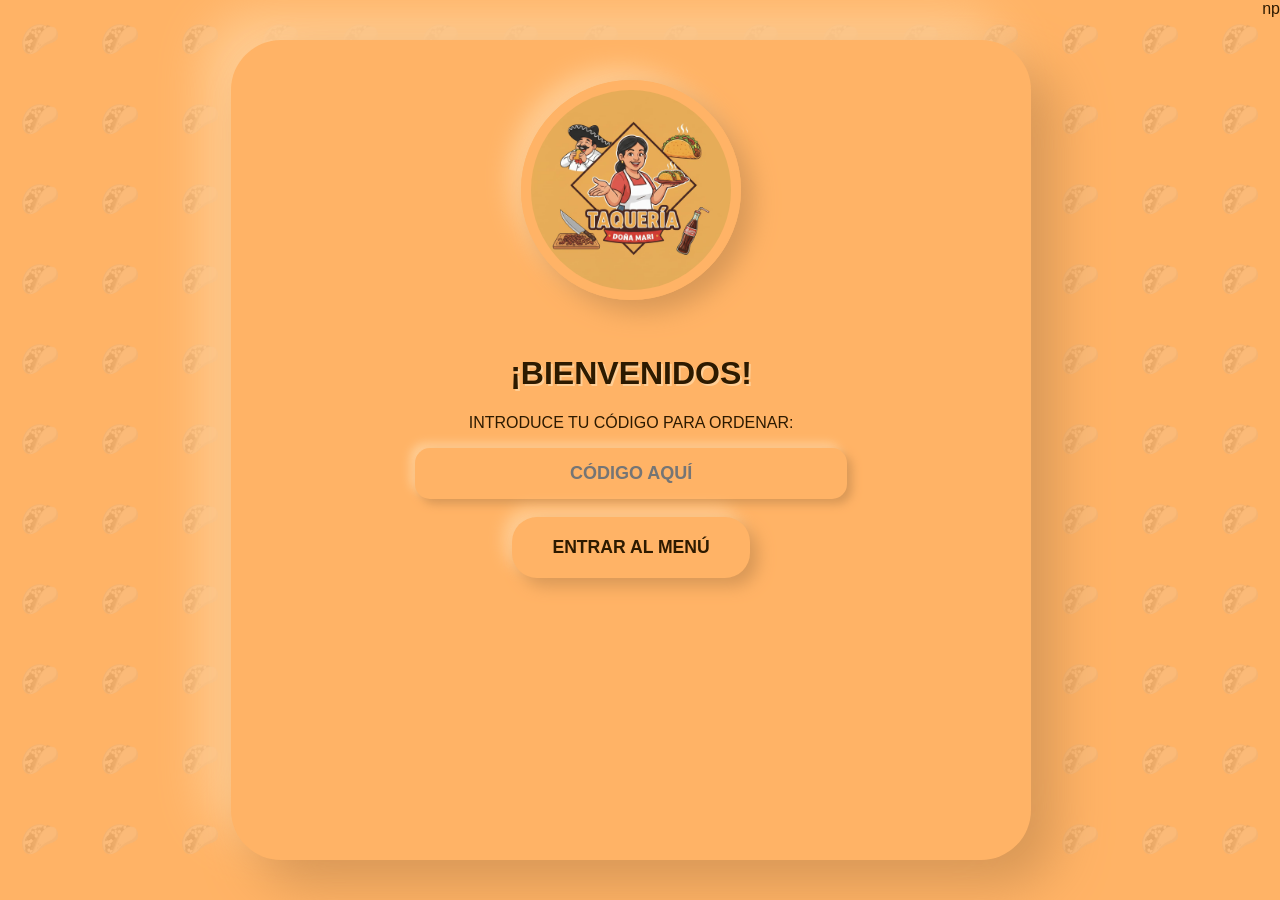
<file: index.html>
<!DOCTYPE html>
<html lang="es">
<head>
    <meta charset="UTF-8">
    <meta name="viewport" content="width=device-width, initial-scale=1.0">
    <title>Taquería Doña Mari - Pedidos Inteligentes</title>
    <style>
        :root {
            --naranja-fuerte: #d35400;
            --fondo: #ffb366; 
            --sombra-oscura: #d99857;
            --sombra-clara: #ffce95;
            --texto-principal: #2d1a00; 
        }

        body { 
            font-family: 'Segoe UI', Arial, sans-serif; 
            background-color: var(--fondo); 
            margin: 0; 
            display: flex; 
            justify-content: center;
            color: var(--texto-principal);
            min-height: 100vh;
            position: relative;
            overflow-x: hidden;
        }

        body::before {
            content: "";
            position: fixed;
            top: 0;
            left: 0;
            width: 100%;
            height: 100%;
            background-image: url("data:image/svg+xml;utf8,<svg xmlns='http://www.w3.org/2000/svg' width='80' height='80' viewBox='0 0 80 80'><text x='20' y='50' font-size='32' style='filter: grayscale(100%); opacity: 0.15;'>🌮</text></svg>");
            background-repeat: repeat;
            z-index: -1; 
            animation: moverTacos 25s linear infinite; 
            pointer-events: none; 
        }

        @keyframes moverTacos {
            from { background-position: 0 0; }
            to { background-position: 80px 80px; }
        }

        .main-container { 
            max-width: 800px; 
            width: 80%; 
            margin: 40px auto; 
            padding: 40px; 
            background: var(--fondo); 
            border-radius: 50px; 
            box-shadow: 25px 25px 50px var(--sombra-oscura), -25px -25px 50px var(--sombra-clara);
            text-align: center;
            box-sizing: border-box;
            position: relative;
            z-index: 1; 
        }

        #seccion-pedidos { display: none; }

        h1, h2, h3 { 
            color: var(--texto-principal); 
            text-shadow: 2px 2px 0px var(--sombra-clara);
            text-transform: uppercase;
        }

        .logo { 
            width: 200px; 
            height: 200px; 
            border-radius: 50%; 
            border: 10px solid var(--fondo);
            box-shadow: 12px 12px 25px var(--sombra-oscura), -12px -12px 25px var(--sombra-clara);
            margin-bottom: 30px;
        }

        .banner-menu { 
            width: 100%; 
            border-radius: 30px; 
            box-shadow: 8px 8px 16px var(--sombra-oscura);
            margin-bottom: 30px;
        }

        .fila-pedido { 
            display: flex; 
            gap: 20px; 
            background: var(--fondo); 
            padding: 20px; 
            margin-bottom: 25px; 
            border-radius: 25px; 
            box-shadow: inset 8px 8px 16px var(--sombra-oscura), inset -8px -8px 16px var(--sombra-clara);
        }

        select, input { 
            border: none;
            background: var(--fondo);
            padding: 15px; 
            border-radius: 15px; 
            font-size: 18px; 
            box-shadow: 5px 5px 10px var(--sombra-oscura), -5px -5px 10px var(--sombra-clara);
            outline: none;
            color: var(--texto-principal);
            font-weight: 800;
            box-sizing: border-box;
        }

        .btn { 
            border: none; 
            padding: 20px 40px; 
            border-radius: 25px; 
            font-weight: 900; 
            cursor: pointer; 
            transition: all 0.2s ease; 
            text-transform: uppercase;
            background: var(--fondo);
            color: var(--texto-principal);
            font-size: 1.1em;
            box-shadow: 8px 8px 16px var(--sombra-oscura), -8px -8px 16px var(--sombra-clara);
        }

        .btn:active { box-shadow: inset 5px 5px 10px var(--sombra-oscura), inset -5px -5px 10px var(--sombra-clara); }

        .btn-whatsapp { 
            background: #25d366 !important; 
            color: white !important; 
            width: 100%; 
            font-size: 1.4em; 
            margin-top: 35px;
            box-shadow: 8px 8px 16px #b37d47 !important;
        }

        .entrega-box {
            display: flex;
            justify-content: space-around;
            margin: 30px 0;
            padding: 20px;
            border-radius: 25px;
            box-shadow: inset 8px 8px 16px var(--sombra-oscura), inset -8px -8px 16px var(--sombra-clara);
        }

        #detalle-domicilio, #detalle-paso { display: none; margin-top: 20px; }

        .radio-option { 
            cursor: pointer; 
            font-size: 1.2em; 
            font-weight: 900; 
            display: flex;
            align-items: center;
            gap: 10px;
        }

        @media (max-width: 600px) {
            body { padding: 10px; box-sizing: border-box; }
            .main-container { width: 100%; margin: 10px auto; padding: 20px 15px; border-radius: 35px; box-shadow: 15px 15px 30px var(--sombra-oscura), -15px -15px 30px var(--sombra-clara); }
            h1 { font-size: 1.6em; }
            h2 { font-size: 1.4em; }
            h3 { font-size: 1.1em; }
            .logo { width: 130px; height: 130px; border-width: 6px; margin-bottom: 15px; }
            .fila-pedido { flex-direction: column; gap: 15px; padding: 15px; border-radius: 20px; align-items: center; }
            select.carne-select { width: 100% !important; font-size: 15px; text-align: center; }
            input.cantidad-input { width: 60% !important; text-align: center; }
            #codigoInput { width: 90% !important; }
            .btn { padding: 15px 20px; font-size: 0.95em; width: 100%; box-sizing: border-box; }
            .btn-whatsapp { font-size: 1.1em; padding: 16px 10px; }
            .entrega-box { flex-direction: column; gap: 20px; align-items: center; padding: 20px 15px; }
            .radio-option { font-size: 1.1em; width: 100%; justify-content: center; }
            #input-domicilio, #input-paso, #notas { width: 100% !important; }
        }
    </style>
</head>
<body>

    <div class="main-container" id="pantalla-acceso">
        <img src="logo.png.jpeg" class="logo">
        <h1>¡BIENVENIDOS!</h1>
        <p>INTRODUCE TU CÓDIGO PARA ORDENAR:</p>
        <input type="text" id="codigoInput" placeholder="CÓDIGO AQUÍ" style="width: 60%; text-align: center;">
        <br><br>
        <button class="btn" onclick="verificarCodigo()">ENTRAR AL MENÚ</button>
    </div>

    <div class="main-container" id="seccion-pedidos">
        <img src="menu.png.jpeg" class="banner-menu">
        <h2>ARMA TU PEDIDO 🌮</h2>
        
        <div id="lista-dinamica">
            <div class="fila-pedido">
                <select class="carne-select" style="flex: 3;">
                    <option value="">¿QUÉ CARNE PREFIERES? 👇</option>
                    <option value="Bistec">BISTEC ($15)</option>
                    <option value="Longaniza">LONGANIZA ($15)</option>
                    <option value="Enchilada">ENCHILADA ($15)</option>
                    <option value="Sesos">SESOS ($15)</option>
                    <option value="Suadero">SUADERO ($15)</option>
                    <option value="Campechanos">CAMPECHANOS ($15)</option>
                </select>
                <input type="number" class="cantidad-input" value="1" min="1" style="flex: 1;">
            </div>
        </div>

        <button class="btn" style="font-size: 0.8em; background: #555; color: white;" onclick="agregarFila()">+ AGREGAR MÁS TACOS</button>

        <h3 style="margin-top: 30px;">¿CÓMO TE LOS ENTREGAMOS?</h3>
        <div class="entrega-box">
            <label class="radio-option">
                <input type="radio" name="entrega" value="Domicilio" onclick="mostrarDetalle('domicilio')"> A DOMICILIO
            </label>
            <label class="radio-option">
                <input type="radio" name="entrega" value="Pasar" onclick="mostrarDetalle('paso')"> PASO POR ELLOS
            </label>
        </div>

        <div id="detalle-domicilio">
            <p>¿A DÓNDE LOS LLEVAMOS? (Casa de Panchita, por la tienda, en el puente...)</p>
            <input type="text" id="input-domicilio" placeholder="DIRECCIÓN O REFERENCIA" style="width: 90%;">
        </div>

        <div id="detalle-paso">
            <p>¿EN QUÉ VIENES O DÓNDE TE VEMOS? (Carro, colectiva, salgo a los 33...)</p>
            <input type="text" id="input-paso" placeholder="EJ: VOY EN CARRO GRIS" style="width: 90%;">
        </div>

        <p style="margin-top: 20px;">NOTAS ADICIONALES:</p>
        <input type="text" id="notas" placeholder="SIN CEBOLLA, CON SALSA, ETC..." style="width: 90%;">
        
        <button class="btn btn-whatsapp" onclick="procesarPedido()">ENVIAR PEDIDO A DOÑA MARI 🚀</button>
    </div>

    <script>
        const PRECIO_TACO = 15;

        function verificarCodigo() {
            const codigoCorrecto = "MARI2026";
            if (document.getElementById('codigoInput').value.toUpperCase() === codigoCorrecto) {
                document.getElementById('pantalla-acceso').style.display = 'none';
                document.getElementById('seccion-pedidos').style.display = 'block';
            } else {
                alert("Código incorrecto.");
            }
        }

        function mostrarDetalle(tipo) {
            document.getElementById('detalle-domicilio').style.display = (tipo === 'domicilio') ? 'block' : 'none';
            document.getElementById('detalle-paso').style.display = (tipo === 'paso') ? 'block' : 'none';
        }

        function agregarFila() {
            const lista = document.getElementById('lista-dinamica');
            const nuevaFila = document.createElement('div');
            nuevaFila.className = 'fila-pedido';
            nuevaFila.innerHTML = `
                <select class="carne-select" style="flex: 3;">
                    <option value="">¿QUÉ CARNE PREFIERES? 👇</option>
                    <option value="Bistec">BISTEC ($15)</option>
                    <option value="Longaniza">LONGANIZA ($15)</option>
                    <option value="Enchilada">ENCHILADA ($15)</option>
                    <option value="Sesos">SESOS ($15)</option>
                    <option value="Suadero">SUADERO ($15)</option>
                    <option value="Campechanos">CAMPECHANOS ($15)</option>
                </select>
                <input type="number" class="cantidad-input" value="1" min="1" style="flex: 1;">
            `;
            lista.appendChild(nuevaFila);
        }

        function procesarPedido() {
            const numTel = "527752343981"; 
            // Ponemos [PEDIDO-MARI] al inicio para que el bot de VS Code sepa exactamente que es un pedido de la web
            let textoWhatsApp = "[PEDIDO-MARI]\nHola Doña Mari.\nEste es mi pedido:\n\n";
            
            const selecciones = document.querySelectorAll('.fila-pedido');
            let hayAlgo = false;
            let totalDinero = 0;

            selecciones.forEach(fila => {
                const carne = fila.querySelector('.carne-select').value;
                const cant = parseInt(fila.querySelector('.cantidad-input').value) || 0;
                
                if (carne !== "") {
                    let costoFila = PRECIO_TACO * cant;
                    totalDinero += costoFila;
                    textoWhatsApp += `- ${cant} taco(s) de ${carne}\n`;
                    hayAlgo = true;
                }
            });

            if(!hayAlgo) {
                alert("¡Selecciona tus tacos!");
                return;
            }

            const entregaOpcion = document.querySelector('input[name="entrega"]:checked');
            if (!entregaOpcion) {
                alert("Por favor elige si es a domicilio o pasas por ellos.");
                return;
            }

            const tipoEntrega = entregaOpcion.value;
            let referencia = "";
            if (tipoEntrega === "Domicilio") {
                referencia = document.getElementById('input-domicilio').value;
                textoWhatsApp += `\nENTREGA: A domicilio\nLUGAR: ${referencia || "No especificado"}`;
            } else {
                referencia = document.getElementById('input-paso').value;
                textoWhatsApp += `\nENTREGA: Paso por ellos\nREFERENCIA: ${referencia || "No especificada"}`;
            }

            const notas = document.getElementById('notas').value;
            if(notas) {
                textoWhatsApp += `\nNOTAS: ${notas}`;
            }
            
            textoWhatsApp += `\n\nTOTAL: $${totalDinero}`;

            // Abrir WhatsApp con el formato de siempre
            const url = "https://wa.me/" + numTel + "?text=" + encodeURIComponent(textoWhatsApp);
            window.open(url, '_blank');
        }
    </script>
</body>
</html>np
</file>
